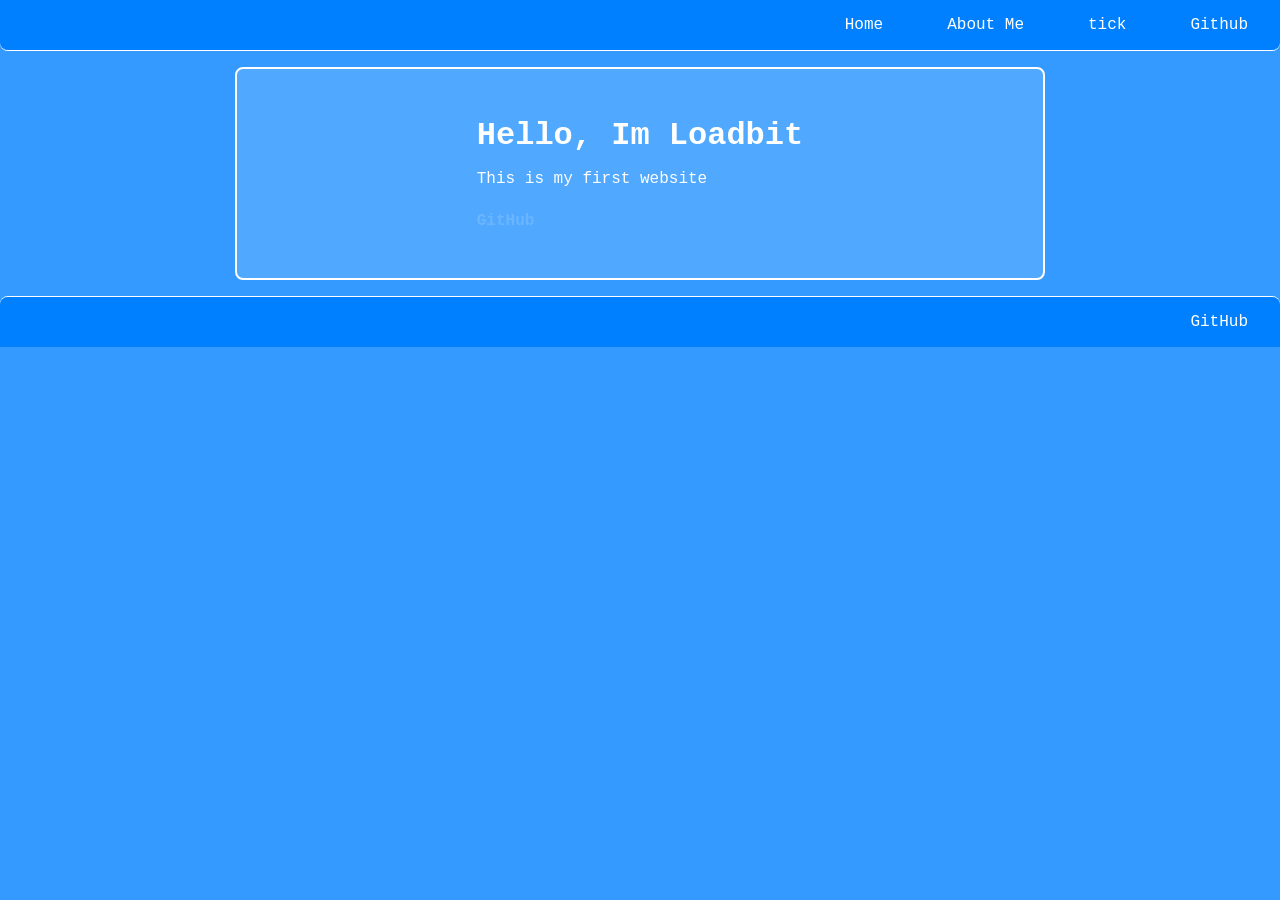
<file: index.html>
<!DOCTYPE html>
<html lang="en">
<head>
    <meta charset="UTF-8">
    <meta name="viewport" content="width=device-width, initial-scale=1.0">
    <title>Loadbit</title>
    <link rel="stylesheet" href="style.css">
</head>



<body1>
    <main1>
        <ul1>
            <li><a1 href="index.html">Home</a1></li>
            <li><a1 href="index.html">About Me</a1></li>
            <li><a1 href="index.html">tick</a1></li>
            <li><a1 href="index.html">Github</a1></li>
        </ul1>
    </main1>

    <body2> 
        <main2>
            <h1>Hello, Im Loadbit </h1>
            <p>This is my first website</p>
            <ul2>
                <li><a2 href="https://github.com/Loadbit6" target="_blank">GitHub</a2></li>
            </ul2>
        </main2>
    </body2>

    <main3>
        <ul3>
            <li><a3 href="https://github.com/Loadbit6" target="_blank">GitHub</a3></li>
        </ul3>    
    </main3>
</body1>
</html>
</file>
<file: style.css>
body {
    margin: 0;
    padding: 0;
    background: #349aff;
}

body1 {
    margin: 0;
    padding: 0;
    display: grid;
    font-family: 'Courier New', monospace;
    background: #349aff;
    color: #ffffff;
}

body2 {
    margin: 0; 
    padding-top: 1rem;
    padding-bottom: 1rem;
    padding-left: 1rem;
    padding-right: 1rem;
    display: grid;
    place-items: center;
    font-family: 'Courier New', monospace;
    background: #349aff;
    color: #ffffff;
}

main1 {
    padding: 0;
    background: #50a8ff;
    border-bottom: 1px solid #ffffff;
    border-top-left-radius: 0;
    border-top-right-radius: 0;
    border-bottom-right-radius: 8px;
    border-bottom-left-radius: 8px;
}

main2 {
    padding-left: 15rem;
    padding-right: 15rem;
    padding-top: 3rem;
    padding-bottom: 3rem;
    background: #50a8ff;
    border: 2px solid #ffffff;
    border-radius: 8px;
}

main3 {
    padding: 0;
    background: #50a8ff;
    border-top: 1px solid #ffffff;
    border-top-left-radius: 8px;
    border-top-right-radius: 8px;
    border-bottom-right-radius: 0;
    border-bottom-left-radius: 0;
}

h1 {
    font-size: 2rem;
    margin: 0 0 0.75rem;
}

a2 {
    color: #6ab5ff;
    text-decoration: none;
    font-weight: 600;
}

a2:hover {
    text-decoration: underline;
}

ul2 {
    list-style: none;
    padding: 0;
    display: flex;
    gap: 1.25rem;
    margin-top: 1.5rem;
}
  
ul1 {
    list-style: none;
    padding: 0;
    margin: 0;
    background: #0080ff;
    display: flex;
    justify-content: right;
    border-top-left-radius: 0;
    border-top-right-radius: 0;
    border-bottom-right-radius: 8px;
    border-bottom-left-radius: 8px;
}

ul1 li a1 {
    display:block;
    color: white;
    padding: 1rem 2rem;
    text-decoration: none;
}

ul1 li a1:hover {
    background: #0066cc;
}
ul3 {
    list-style: none;
    padding: 0;
    margin: 0;
    background: #0080ff;
    display: flex;
    justify-content: right;
    border-top-left-radius: 8px;
    border-top-right-radius: 8px;
    border-bottom-right-radius: 0;
    border-bottom-left-radius: 0;
}

ul3 li a3 {
    display:block;
    color: white;
    padding: 1rem 2rem;
    text-decoration: none;
}

ul3 li a3:hover {
    background: #0066cc;
}
</file>
<file: my-site/style.css>
body {
    margin: 0;
    padding: 0;
    background: #349aff;
}

body1 {
    margin: 0;
    padding: 0;
    display: grid;
    font-family: 'Courier New', monospace;
    background: #349aff;
    color: #ffffff;
}

body2 {
    margin: 0; 
    padding-top: 1rem;
    padding-bottom: 1rem;
    padding-left: 1rem;
    padding-right: 1rem;
    display: grid;
    place-items: center;
    font-family: 'Courier New', monospace;
    background: #349aff;
    color: #ffffff;
}

main1 {
    padding: 0;
    background: #50a8ff;
    border-bottom: 1px solid #ffffff;
    border-top-left-radius: 0;
    border-top-right-radius: 0;
    border-bottom-right-radius: 8px;
    border-bottom-left-radius: 8px;
}

main2 {
    padding-left: 15rem;
    padding-right: 15rem;
    padding-top: 3rem;
    padding-bottom: 3rem;
    background: #50a8ff;
    border: 2px solid #ffffff;
    border-radius: 8px;
}

main3 {
    padding: 0;
    background: #50a8ff;
    border-top: 1px solid #ffffff;
    border-top-left-radius: 8px;
    border-top-right-radius: 8px;
    border-bottom-right-radius: 0;
    border-bottom-left-radius: 0;
}

h1 {
    font-size: 2rem;
    margin: 0 0 0.75rem;
}

a2 {
    color: #6ab5ff;
    text-decoration: none;
    font-weight: 600;
}

a2:hover {
    text-decoration: underline;
}

ul2 {
    list-style: none;
    padding: 0;
    display: flex;
    gap: 1.25rem;
    margin-top: 1.5rem;
}
  
ul1 {
    list-style: none;
    padding: 0;
    margin: 0;
    background: #0080ff;
    display: flex;
    justify-content: right;
    border-top-left-radius: 0;
    border-top-right-radius: 0;
    border-bottom-right-radius: 8px;
    border-bottom-left-radius: 8px;
}

ul1 li a1 {
    display:block;
    color: white;
    padding: 1rem 2rem;
    text-decoration: none;
}

ul1 li a1:hover {
    background: #0066cc;
}
ul3 {
    list-style: none;
    padding: 0;
    margin: 0;
    background: #0080ff;
    display: flex;
    justify-content: right;
    border-top-left-radius: 8px;
    border-top-right-radius: 8px;
    border-bottom-right-radius: 0;
    border-bottom-left-radius: 0;
}

ul3 li a3 {
    display:block;
    color: white;
    padding: 1rem 2rem;
    text-decoration: none;
}

ul3 li a3:hover {
    background: #0066cc;
}
</file>
